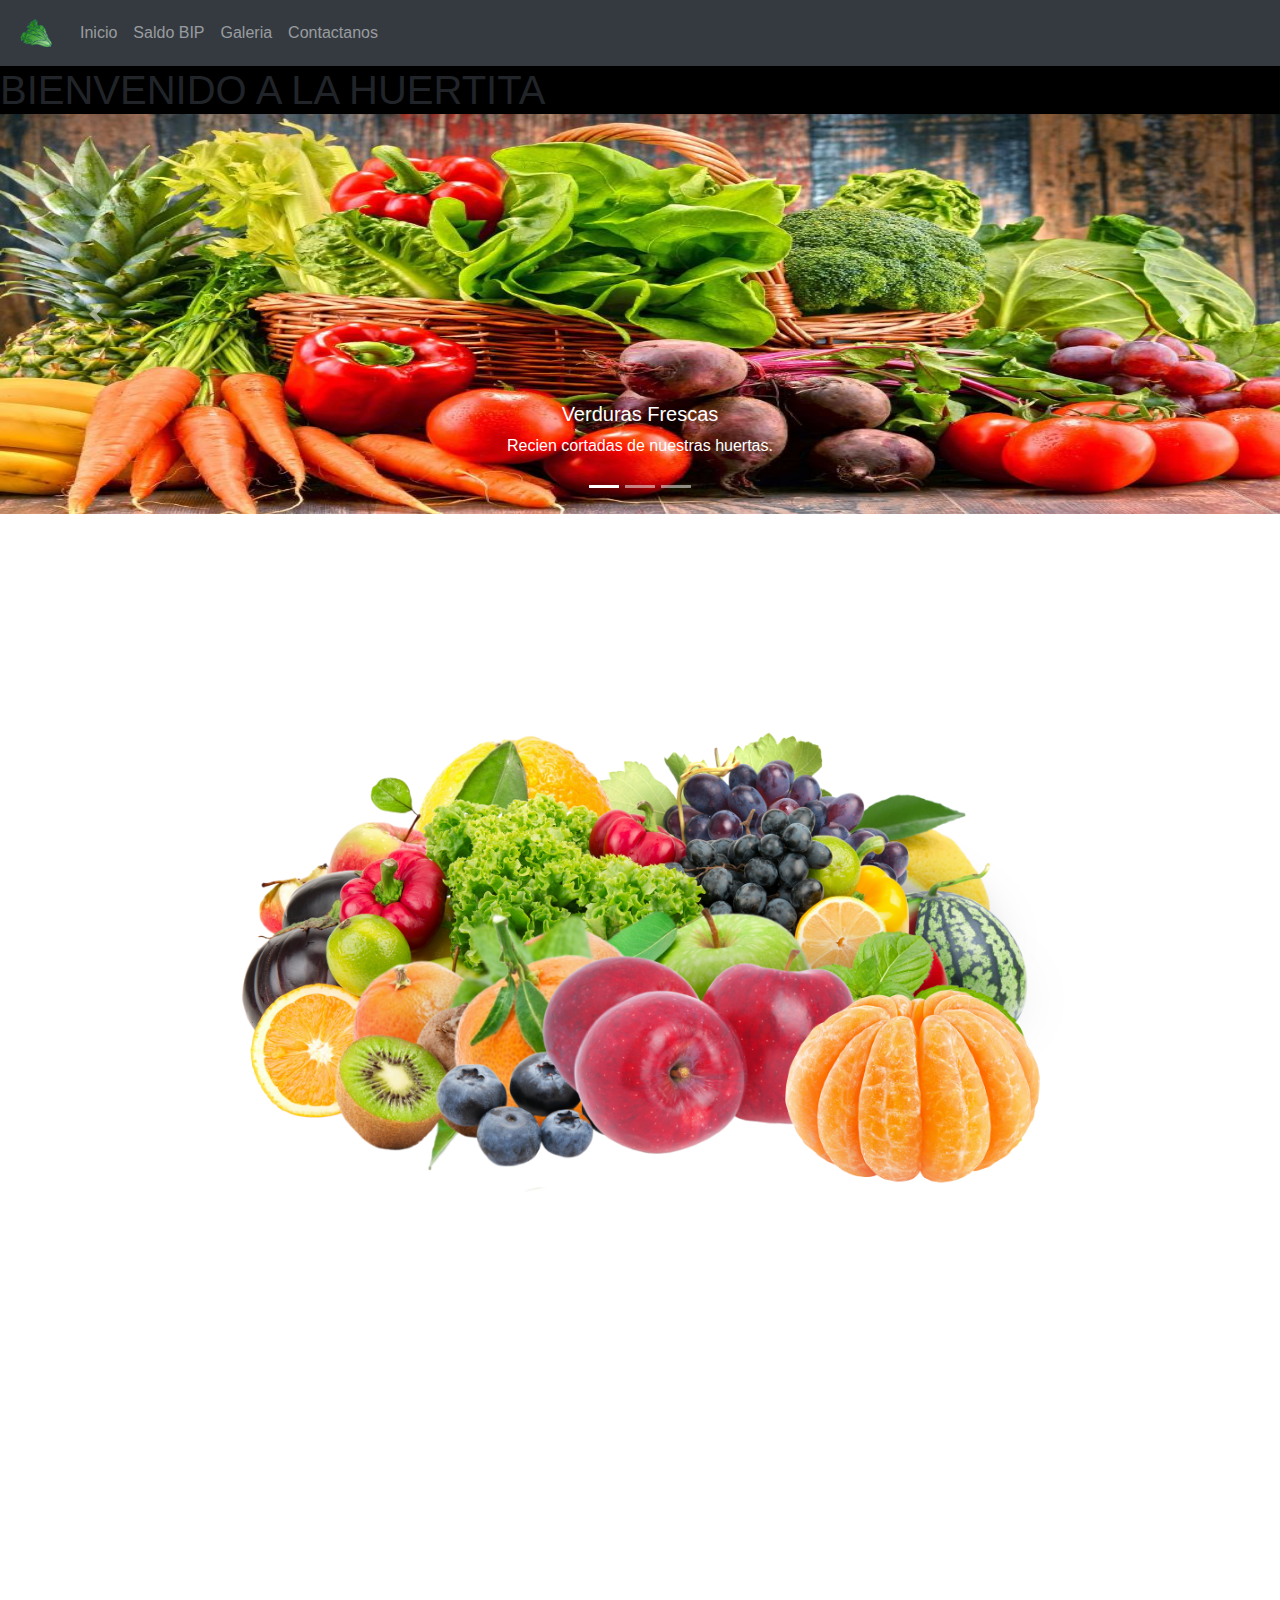
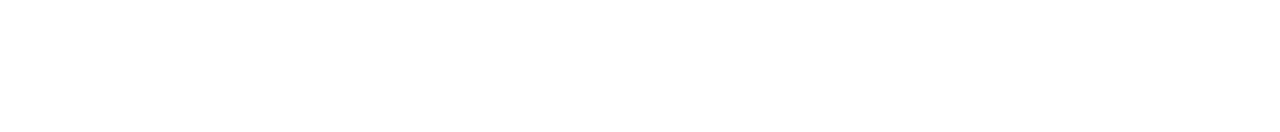
<file: index.html>
<!DOCTYPE html>
<html lang="en">
<head>
    <meta charset="UTF-8">
    <meta name="viewport" content="width=device-width, initial-scale=1, shrink-to-fit=no">
    <title>Mi Huertita</title>
    <link rel="stylesheet" type="text/css" href="CSS/main.css" />
    <!-- <link rel="stylesheet" href="cdnjs.cloudflare.com/ajax/libs/font-awesome/4.7.0/css/font-awesome.min.css"> -->
    <!-- <link rel="stylesheet" href="https://stackpath.bootstrapcdn.com/bootstrap/4.5.2/css/bootstrap.min.css" integrity="sha384-JcKb8q3iqJ61gNV9KGb8thSsNjpSL0n8PARn9HuZOnIxN0hoP+VmmDGMN5t9UJ0Z" crossorigin="anonymous"> -->
    <link rel="stylesheet" href="Bootraps/css/bootstrap.min.css">
    
  </head>
<body>
   <div >
    <nav class="navbar navbar-expand-md bg-dark navbar-dark">
      <!-- Brand -->
      <a class="navbar-brand" href="#">
          <img src="img/logo.png" alt="Logo" style="width:40px;">
      </a>
    
      <!-- Toggler/collapsibe Button -->
      <button class="navbar-toggler" type="button" data-toggle="collapse" data-target="#collapsibleNavbar">
        <span class="navbar-toggler-icon"></span>
      </button>
    
      <!-- Navbar links -->
      <div class="collapse navbar-collapse" id="collapsibleNavbar">
        <ul class="navbar-nav">
          <li class="nav-item">
            <a class="nav-link" href="index.html">Inicio</a>
          </li>
          <li class="nav-item">
            <a class="nav-link" href="SaldoBip.html">Saldo BIP</a>
          </li>
          <li class="nav-item">
              <a class="nav-link" href="galeria.html">Galeria</a></li>
            </li>
          <li class="nav-item">
            <a class="nav-link" href="contactanos.html">Contactanos</a>
          </li>
        </ul>
      </div>
    </nav>
   </div>
   <h1 style="background-color: black; margin: auto;">BIENVENIDO A LA HUERTITA</h1>

   <!-- codigo obtenido de pagina bootstrap -->
   <div id="carouselExampleCaptions" class="carousel slide" data-ride="carousel">
    <ol class="carousel-indicators">
      <li data-target="#carouselExampleCaptions" data-slide-to="0" class="active"></li>
      <li data-target="#carouselExampleCaptions" data-slide-to="1"></li>
      <li data-target="#carouselExampleCaptions" data-slide-to="2"></li>
    </ol>
    <div class="carousel-inner">
      <div class="carousel-item active">
        <img src="img/verduras_carru.jpg" style="width:1000px;height:400px;" class="d-block w-100" alt="imagen de verduras">
        <div class="carousel-caption d-none d-md-block">
          <h5>Verduras Frescas</h5>
          <p>Recien cortadas de nuestras huertas.</p>
        </div>
      </div>
      <div class="carousel-item">
        <img src="img/frutas_carru.png" style="width:723px;height:400px;" class="d-block w-100" alt="imagen de frutas">
        <div class="carousel-caption d-none d-md-block">
          <h5>Frutas de todas Temporadas</h5>
          <p>Exportadas de las Amazomas Brasileras.</p>
        </div>
      </div>
      <div class="carousel-item">
        <img src="img/semillas_carru.jpg" style="width:723px;height:400px;" class="d-block w-100" alt="imagen de semillas">
        <div class="carousel-caption d-none d-md-block">
          <h5>Gran variedad de Semillas</h5>
          <p>Semillas y legumbres de gran calidad.</p>
        </div>
      </div>
    </div>
    <a class="carousel-control-prev" href="#carouselExampleCaptions" role="button" data-slide="prev">
      <span class="carousel-control-prev-icon" aria-hidden="true"></span>
      <span class="sr-only">Previous</span>
    </a>
    <a class="carousel-control-next" href="#carouselExampleCaptions" role="button" data-slide="next">
      <span class="carousel-control-next-icon" aria-hidden="true"></span>
      <span class="sr-only">Next</span>
    </a>
  </div>

   <div class="portada" ><img src="img/verduras.png"></div>
<div id="porta">
  <iframe width="560" height="315" src="https://www.youtube.com/embed/5aMs_clwfaE" frameborder="0" allow="accelerometer; autoplay; encrypted-media; gyroscope; picture-in-picture" allowfullscreen></iframe>
</div>
   <script src="https://code.jquery.com/jquery-3.5.1.slim.min.js" integrity="sha384-DfXdz2htPH0lsSSs5nCTpuj/zy4C+OGpamoFVy38MVBnE+IbbVYUew+OrCXaRkfj" crossorigin="anonymous"></script>
   <script src="https://cdn.jsdelivr.net/npm/popper.js@1.16.1/dist/umd/popper.min.js" integrity="sha384-9/reFTGAW83EW2RDu2S0VKaIzap3H66lZH81PoYlFhbGU+6BZp6G7niu735Sk7lN" crossorigin="anonymous"></script>
   <script src="https://stackpath.bootstrapcdn.com/bootstrap/4.5.2/js/bootstrap.min.js" integrity="sha384-B4gt1jrGC7Jh4AgTPSdUtOBvfO8shuf57BaghqFfPlYxofvL8/KUEfYiJOMMV+rV" crossorigin="anonymous"></script>
</body>
</html>
</file>
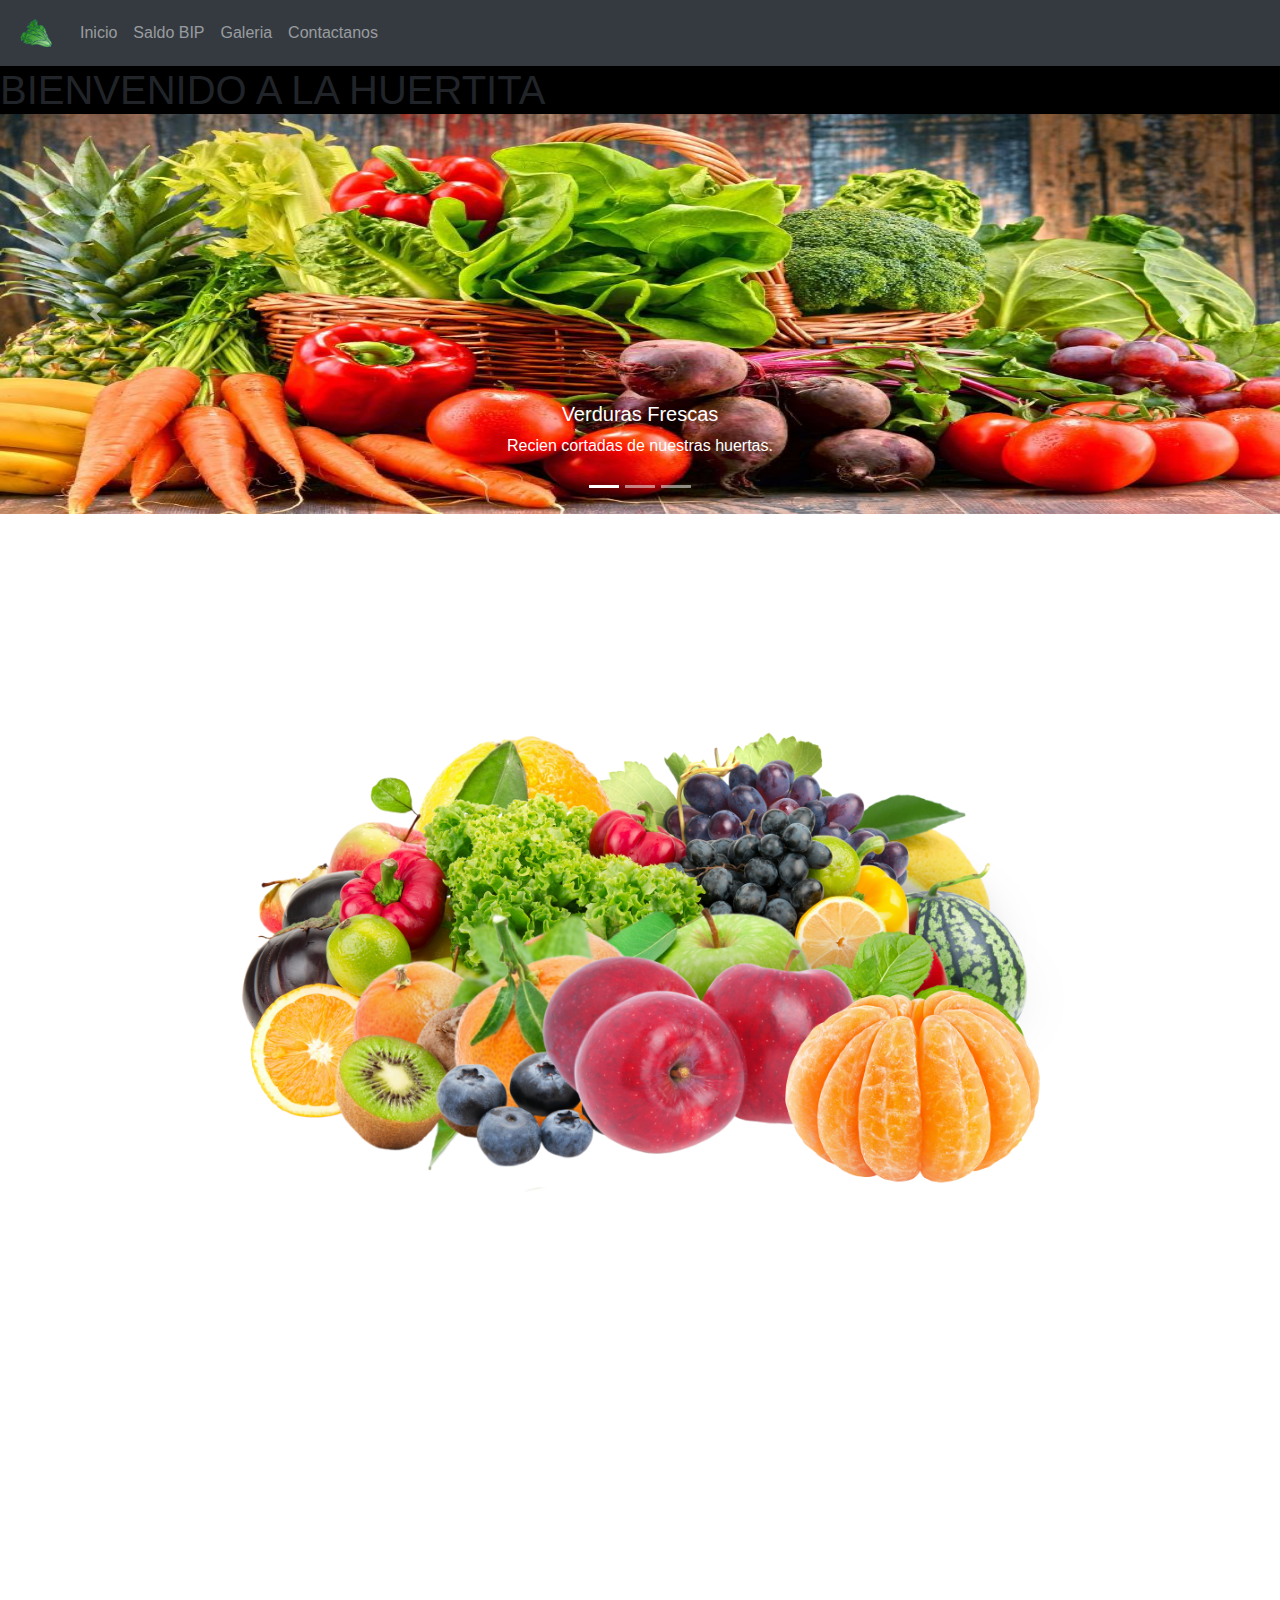
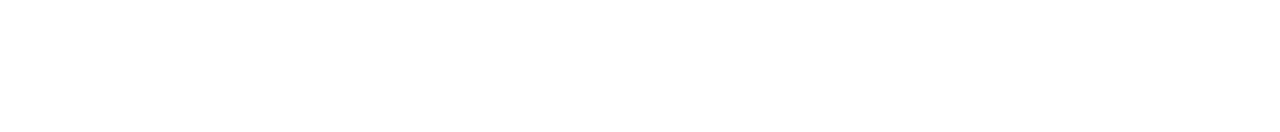
<file: doc/index.html>
<!DOCTYPE html>
<html lang="en">
<head>
    <meta charset="UTF-8">
    <meta name="viewport" content="width=device-width, initial-scale=1, shrink-to-fit=no">
    <title>Mi Huertita</title>
    <link rel="stylesheet" type="text/css" href="CSS/main.css" />
    <!-- <link rel="stylesheet" href="cdnjs.cloudflare.com/ajax/libs/font-awesome/4.7.0/css/font-awesome.min.css"> -->
    <!-- <link rel="stylesheet" href="https://stackpath.bootstrapcdn.com/bootstrap/4.5.2/css/bootstrap.min.css" integrity="sha384-JcKb8q3iqJ61gNV9KGb8thSsNjpSL0n8PARn9HuZOnIxN0hoP+VmmDGMN5t9UJ0Z" crossorigin="anonymous"> -->
    <link rel="stylesheet" href="Bootraps/css/bootstrap.min.css">
    
  </head>
<body>
   <div >
    <nav class="navbar navbar-expand-md bg-dark navbar-dark">
      <!-- Brand -->
      <a class="navbar-brand" href="#">
          <img src="img/logo.png" alt="Logo" style="width:40px;">
      </a>
    
      <!-- Toggler/collapsibe Button -->
      <button class="navbar-toggler" type="button" data-toggle="collapse" data-target="#collapsibleNavbar">
        <span class="navbar-toggler-icon"></span>
      </button>
    
      <!-- Navbar links -->
      <div class="collapse navbar-collapse" id="collapsibleNavbar">
        <ul class="navbar-nav">
          <li class="nav-item">
            <a class="nav-link" href="/doc/index.html">Inicio</a>
          </li>
          <li class="nav-item">
            <a class="nav-link" href="pages/SaldoBip.html">Saldo BIP</a>
          </li>
          <li class="nav-item">
              <a class="nav-link" href="pages/galeria.html">Galeria</a></li>
            </li>
          <li class="nav-item">
            <a class="nav-link" href="pages/contactanos.html">Contactanos</a>
          </li>
        </ul>
      </div>
    </nav>
   </div>
   <h1 style="background-color: black; margin: auto;">BIENVENIDO A LA HUERTITA</h1>

   <!-- codigo obtenido de pagina bootstrap -->
   <div id="carouselExampleCaptions" class="carousel slide" data-ride="carousel">
    <ol class="carousel-indicators">
      <li data-target="#carouselExampleCaptions" data-slide-to="0" class="active"></li>
      <li data-target="#carouselExampleCaptions" data-slide-to="1"></li>
      <li data-target="#carouselExampleCaptions" data-slide-to="2"></li>
    </ol>
    <div class="carousel-inner">
      <div class="carousel-item active">
        <img src="img/verduras_carru.jpg" style="width:1000px;height:400px;" class="d-block w-100" alt="imagen de verduras">
        <div class="carousel-caption d-none d-md-block">
          <h5>Verduras Frescas</h5>
          <p>Recien cortadas de nuestras huertas.</p>
        </div>
      </div>
      <div class="carousel-item">
        <img src="img/frutas_carru.png" style="width:723px;height:400px;" class="d-block w-100" alt="imagen de frutas">
        <div class="carousel-caption d-none d-md-block">
          <h5>Frutas de todas Temporadas</h5>
          <p>Exportadas de las Amazomas Brasileras.</p>
        </div>
      </div>
      <div class="carousel-item">
        <img src="img/semillas_carru.jpg" style="width:723px;height:400px;" class="d-block w-100" alt="imagen de semillas">
        <div class="carousel-caption d-none d-md-block">
          <h5>Gran variedad de Semillas</h5>
          <p>Semillas y legumbres de gran calidad.</p>
        </div>
      </div>
    </div>
    <a class="carousel-control-prev" href="#carouselExampleCaptions" role="button" data-slide="prev">
      <span class="carousel-control-prev-icon" aria-hidden="true"></span>
      <span class="sr-only">Previous</span>
    </a>
    <a class="carousel-control-next" href="#carouselExampleCaptions" role="button" data-slide="next">
      <span class="carousel-control-next-icon" aria-hidden="true"></span>
      <span class="sr-only">Next</span>
    </a>
  </div>

   <div class="portada" ><img src="img/verduras.png"></div>
<div id="porta">
  <iframe width="560" height="315" src="https://www.youtube.com/embed/5aMs_clwfaE" frameborder="0" allow="accelerometer; autoplay; encrypted-media; gyroscope; picture-in-picture" allowfullscreen></iframe>
</div>
   <script src="https://code.jquery.com/jquery-3.5.1.slim.min.js" integrity="sha384-DfXdz2htPH0lsSSs5nCTpuj/zy4C+OGpamoFVy38MVBnE+IbbVYUew+OrCXaRkfj" crossorigin="anonymous"></script>
   <script src="https://cdn.jsdelivr.net/npm/popper.js@1.16.1/dist/umd/popper.min.js" integrity="sha384-9/reFTGAW83EW2RDu2S0VKaIzap3H66lZH81PoYlFhbGU+6BZp6G7niu735Sk7lN" crossorigin="anonymous"></script>
   <script src="https://stackpath.bootstrapcdn.com/bootstrap/4.5.2/js/bootstrap.min.js" integrity="sha384-B4gt1jrGC7Jh4AgTPSdUtOBvfO8shuf57BaghqFfPlYxofvL8/KUEfYiJOMMV+rV" crossorigin="anonymous"></script>
</body>
</html>
</file>
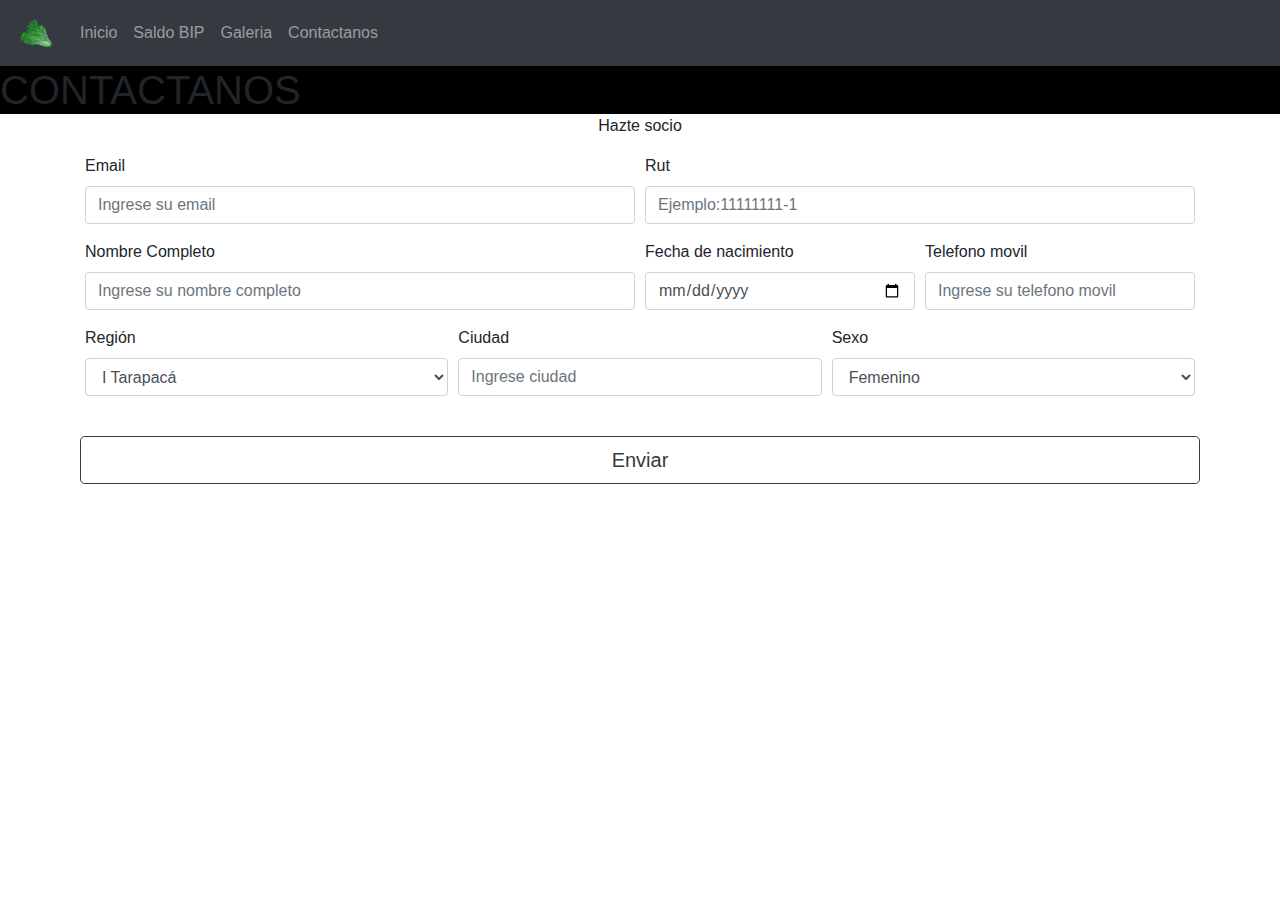
<file: contactanos.html>
<!DOCTYPE html>
<html lang="en">
<head>
    <meta charset="UTF-8">
    <meta name="viewport" content="width=device-width, initial-scale=1.0">
    <title>Mi Huertita Contactanos</title>
    <link rel="stylesheet" type="text/css" href="CSS/main.css" />
    <link rel="stylesheet" href="Bootraps/css/bootstrap.min.css">
</head>
<body>
   <div>
    <nav class="navbar navbar-expand-md bg-dark navbar-dark">
        <!-- Brand -->
        <a class="navbar-brand" href="#">
            <img src="img/logo.png" alt="Logo" style="width:40px;">
        </a>
      
        <!-- Toggler/collapsibe Button -->
        <button class="navbar-toggler" type="button" data-toggle="collapse" data-target="#collapsibleNavbar">
          <span class="navbar-toggler-icon"></span>
        </button>
      
        <!-- Navbar links -->
        <div class="collapse navbar-collapse" id="collapsibleNavbar">
          <ul class="navbar-nav">
            <li class="nav-item">
              <a class="nav-link" href="index.html">Inicio</a>
            </li>
            <li class="nav-item">
              <a class="nav-link" href="SaldoBip.html">Saldo BIP</a>
            </li>
            <li class="nav-item">
                <a class="nav-link" href="galeria.html">Galeria</a></li>
              </li>
            <li class="nav-item">
              <a class="nav-link" href="contactanos.html">Contactanos</a>
            </li>
          </ul>
        </div>
      </nav>
   </div>
   <h1 style="background-color: black; margin: auto;">CONTACTANOS</h1>
    
        
      <div   class="container">

        <p class="text-center">Hazte socio</p>
        <form id="id_formulario" action="#" method="POST">
            <div class="form-row">
              <div class="form-group col-md-6">
                <label for="id_txtEmail">Email</label>
                <input class="form-control" type="email" name="txtEmail" value=""  placeholder="Ingrese su email"
                    id="id_txtEmail" />
            </div>
            <div class="form-group col-md-6">
                <label for="id_txtRut"> Rut</label>
                <input class="form-control" type="text" maxlength="10" name="txtRut" value="" required=""
                    placeholder="Ejemplo:11111111-1" id="id_txtRut" onblur="onRutBlur(txtRut)"
                    oninput="checkRut(this)" />
            </div>
            <div class="form-group col-md-6">
                <label for="id_txtNombre">Nombre Completo </label>
                <input class="form-control" type="text" name="txtNombre" value="" required=""
                    placeholder="Ingrese su nombre completo" id="id_txtNombre" onkeydown="return alphaOnly(event)" />
            </div>
            <div class="form-group col-md-3">
                <label for="id_txtFecha">Fecha de nacimiento</label>
                <input class="form-control" type="date" name="txtFecha"  id="id_txtFecha"  />
            </div>
            <div class="form-group col-md-3">
                <label for="id_txtMovil">Telefono movil</label>
                <input class="form-control" type="tel" name="txtMovil" value="" 
                    placeholder="Ingrese su telefono movil" id="id_txtMovil" onkeydown="return isNumberKey(event)" />
            </div>
            <div class="form-group col-md-4">
                <label for="id_cmbRegion">Región</label>
                <select class="form-control" name="cmbRegion" id="id_cmbRegion">
                    <option value="region">I Tarapacá</option>
                    <option value="region">II Antofagasta</option>
                    <option value="region">III Atacama</option>
                    <option value="region">IV Coquimbo</option>
                    <option value="region">V Valparaíso</option>
                    <option value="region">Región metropolitana</option>
                    <option value="region">VI O'Higgins</option>
                    <option value="region">VII Maule</option>
                    <option value="region">VIII Biobío</option>
                    <option value="region">IX La Araucanía</option>
                    <option value="region">X Los Lagos</option>
                    <option value="region">XI Aysén</option>
                    <option value="region">XII Magallanes y Antártica</option>
                </select>
            </div>
            <div class="form-group col-md-4">
                <label for="id_txtCiudad">Ciudad</label>
                <input class="form-control" type="text" name="txtCiudad" value="" required="" placeholder="Ingrese ciudad"
                    id="id_txtCiudad" />
            </div>
            <div class="form-group col-md-4">
                <label for="id_cmbSexo">Sexo</label>
                <select class="form-control" name="cmbSexo" id="id_cmbSexo">
                    <option value="sexo">Femenino</option>
                    <option value="sexo">Masculino</option>
                    <option value="sexo">Otro</option>
                    
                </select><br>
                
            </div>
            
             
            <input type="submit" id="boton" class="btn btn-outline-dark btn-lg btn-block" value="Enviar" name="btnEnviar" />
          
           
        </form>
      </div>

    </div>
    <script src="js/script.js"></script>
    <script src="js/validarRut.js"></script>

    <script src="https://code.jquery.com/jquery-3.5.1.slim.min.js" integrity="sha384-DfXdz2htPH0lsSSs5nCTpuj/zy4C+OGpamoFVy38MVBnE+IbbVYUew+OrCXaRkfj" crossorigin="anonymous"></script>
    <script src="https://cdn.jsdelivr.net/npm/popper.js@1.16.1/dist/umd/popper.min.js" integrity="sha384-9/reFTGAW83EW2RDu2S0VKaIzap3H66lZH81PoYlFhbGU+6BZp6G7niu735Sk7lN" crossorigin="anonymous"></script>
    <script src="https://stackpath.bootstrapcdn.com/bootstrap/4.5.2/js/bootstrap.min.js" integrity="sha384-B4gt1jrGC7Jh4AgTPSdUtOBvfO8shuf57BaghqFfPlYxofvL8/KUEfYiJOMMV+rV" crossorigin="anonymous"></script>
 </body>
</html>
</file>
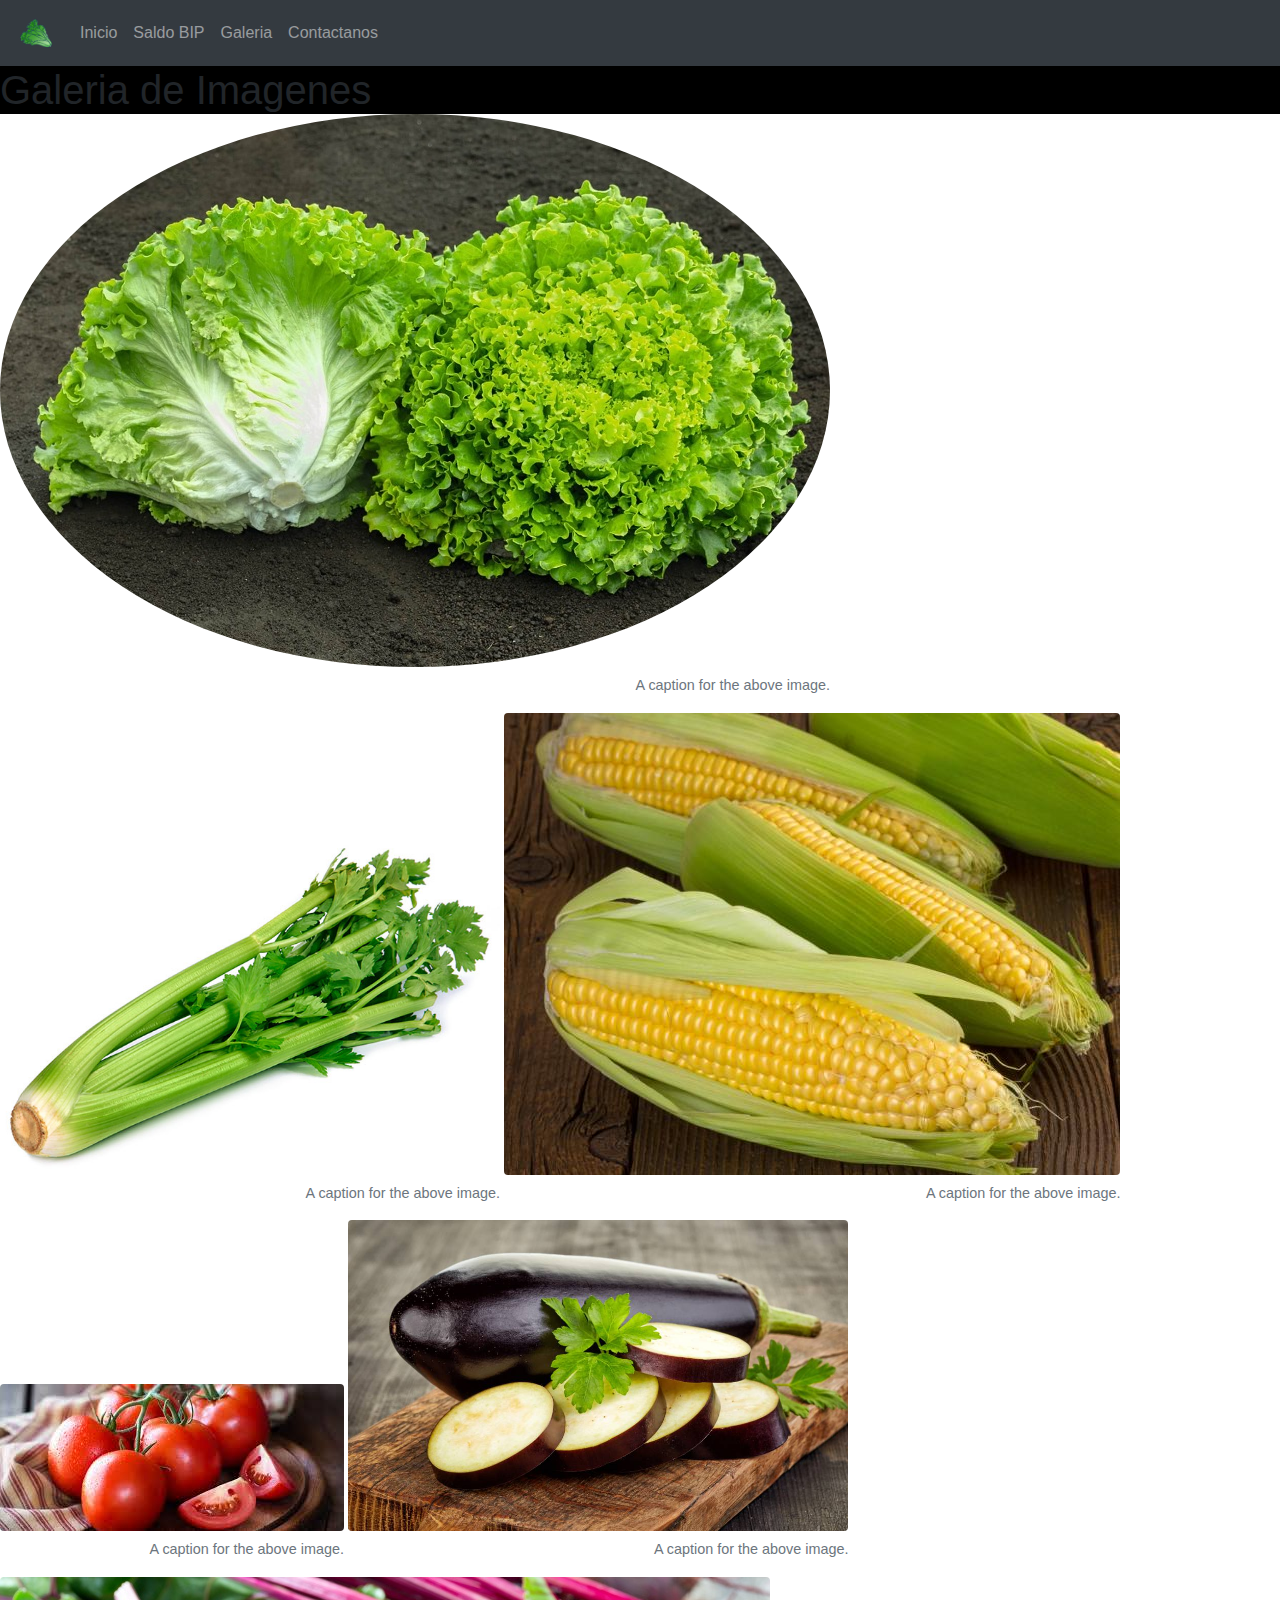
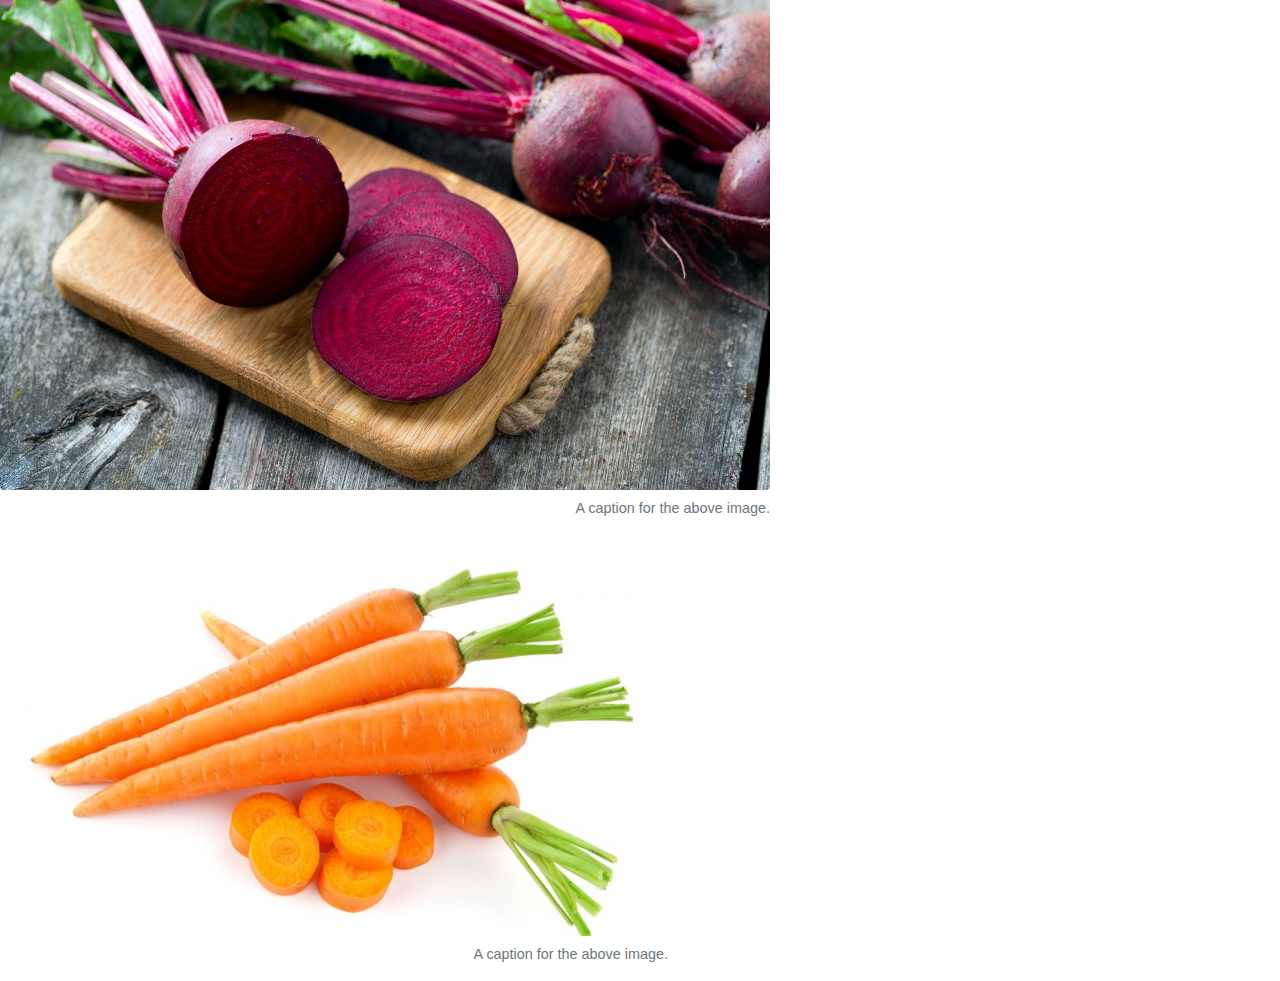
<file: galeria.html>
<!DOCTYPE html>
<html lang="en">
<head>
    <meta charset="UTF-8">
    <meta name="viewport" content="width=device-width, initial-scale=1, shrink-to-fit=no">
    <title>Galeria</title>
    <link rel="stylesheet" type="text/css" href="CSS/main.css" />
    <!-- <link rel="stylesheet" href="cdnjs.cloudflare.com/ajax/libs/font-awesome/4.7.0/css/font-awesome.min.css"> -->
    <!-- <link rel="stylesheet" href="https://stackpath.bootstrapcdn.com/bootstrap/4.5.2/css/bootstrap.min.css" integrity="sha384-JcKb8q3iqJ61gNV9KGb8thSsNjpSL0n8PARn9HuZOnIxN0hoP+VmmDGMN5t9UJ0Z" crossorigin="anonymous"> -->
    <link rel="stylesheet" href="Bootraps/css/bootstrap.min.css">
</head>
<body>
    <div >
          <nav class="navbar navbar-expand-md bg-dark navbar-dark">
            <!-- Brand -->
            <a class="navbar-brand" href="#">
                <img src="img/logo.png" alt="Logo" style="width:40px;">
            </a>
          
            <!-- Toggler/collapsibe Button -->
            <button class="navbar-toggler" type="button" data-toggle="collapse" data-target="#collapsibleNavbar">
              <span class="navbar-toggler-icon"></span>
            </button>
          
            <!-- Navbar links -->
            <div class="collapse navbar-collapse" id="collapsibleNavbar">
              <ul class="navbar-nav">
                <li class="nav-item">
                  <a class="nav-link" href="index.html">Inicio</a>
                </li>
                <li class="nav-item">
                  <a class="nav-link" href="SaldoBip.html">Saldo BIP</a>
                </li>
                <li class="nav-item">
                    <a class="nav-link" href="galeria.html">Galeria</a></li>
                  </li>
                <li class="nav-item">
                  <a class="nav-link" href="contactanos.html">Contactanos</a>
                </li>
              </ul>
            </div>
          </nav>
  </div>
  <h1 style="background-color: black; margin: auto;">Galeria de Imagenes</h1>
    <figure class="figure">
        <img src="/img/Lechuga.jpg" class="figure-img rounded-circle img-fluid rounded " alt="...">
        <figcaption class="figure-caption text-right">A caption for the above image.</figcaption>
      </figure>
      <figure class="figure">
        <img src="/img/Apio.jpg" class="figure-img img-fluid rounded" width="500px" alt="...">
        <figcaption class="figure-caption text-right">A caption for the above image.</figcaption>
      </figure>
      <figure class="figure">
        <img src="/img/choclo.jpg" class="figure-img img-fluid rounded" alt="...">
        <figcaption class="figure-caption text-right">A caption for the above image.</figcaption>
      </figure>
      <figure class="figure">
        <img src="/img/tomates.jfif" class="figure-img img-fluid rounded" alt="...">
        <figcaption class="figure-caption text-right">A caption for the above image.</figcaption>
      </figure>
      <figure class="figure">
        <img src="/img/verenjena.jpg" class="figure-img img-fluid rounded" width="500px" alt="...">
        <figcaption class="figure-caption text-right">A caption for the above image.</figcaption>
      </figure>
      <figure class="figure">
        <img src="/img/vetarraga.jpg" class="figure-img img-fluid rounded" alt="...">
        <figcaption class="figure-caption text-right">A caption for the above image.</figcaption>
      </figure>
      <figure class="figure">
        <img src="/img/zanahoria.jpg" class="figure-img img-fluid rounded" alt="...">
        <figcaption class="figure-caption text-right">A caption for the above image.</figcaption>
      </figure>


 <script src="https://ajax.googleapis.com/ajax/libs/jquery/3.5.1/jquery.min.js"></script>
  <script src="https://cdnjs.cloudflare.com/ajax/libs/popper.js/1.16.0/umd/popper.min.js"></script>
  <script src="https://maxcdn.bootstrapcdn.com/bootstrap/4.5.2/js/bootstrap.min.js"></script>
</body>
</html>
</file>
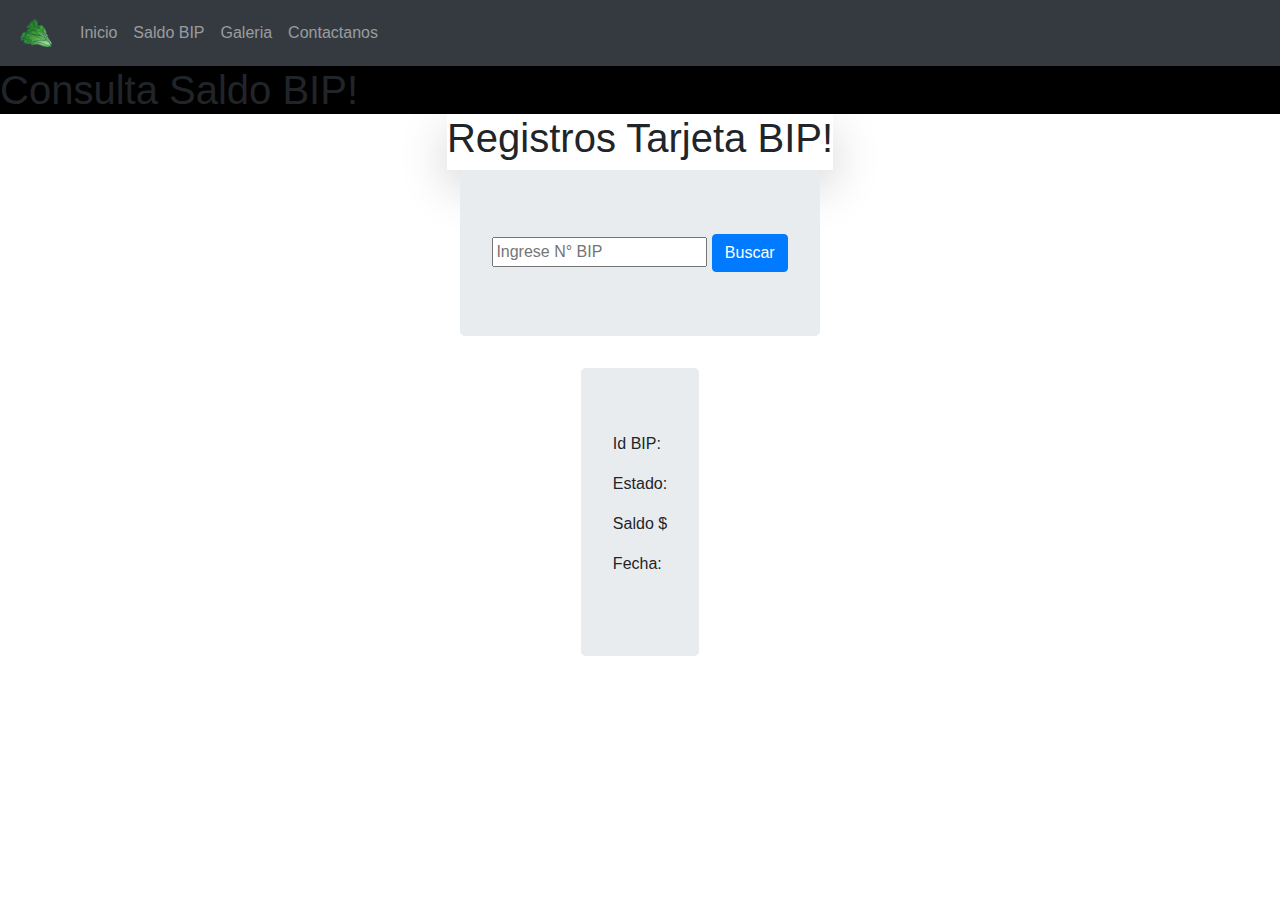
<file: SaldoBip.html>
<!DOCTYPE html>
<html lang="en">
<head>
    <meta charset="UTF-8">
    <meta name="viewport" content="width=device-width, initial-scale=1, shrink-to-fit=no">
    <title>Mi Huertita</title>
    <link rel="stylesheet" type="text/css" href="CSS/main.css" />
    <!-- <link rel="stylesheet" href="cdnjs.cloudflare.com/ajax/libs/font-awesome/4.7.0/css/font-awesome.min.css"> -->
    <!-- <link rel="stylesheet" href="https://stackpath.bootstrapcdn.com/bootstrap/4.5.2/css/bootstrap.min.css" integrity="sha384-JcKb8q3iqJ61gNV9KGb8thSsNjpSL0n8PARn9HuZOnIxN0hoP+VmmDGMN5t9UJ0Z" crossorigin="anonymous"> -->
    <link rel="stylesheet" href="Bootraps/css/bootstrap.min.css">
    
  </head>
<body>
   <div >
    <nav class="navbar navbar-expand-md bg-dark navbar-dark">
      <!-- Brand -->
      <a class="navbar-brand" href="#">
          <img src="img/logo.png" alt="Logo" style="width:40px;">
      </a>
    
      <!-- Toggler/collapsibe Button -->
      <button class="navbar-toggler" type="button" data-toggle="collapse" data-target="#collapsibleNavbar">
        <span class="navbar-toggler-icon"></span>
      </button>
    
      <!-- Navbar links -->
      <div class="collapse navbar-collapse" id="collapsibleNavbar">
        <ul class="navbar-nav">
          <li class="nav-item">
            <a class="nav-link" href="index.html">Inicio</a>
          </li>
          <li class="nav-item">
            <a class="nav-link" href="SaldoBip.html">Saldo BIP</a>
          </li>
          <li class="nav-item">
              <a class="nav-link" href="galeria.html">Galeria</a></li>
            </li>
          <li class="nav-item">
            <a class="nav-link" href="contactanos.html">Contactanos</a>
          </li>
        </ul>
      </div>
    </nav>
   </div>
   <h1 style="background-color: black; margin: auto;">Consulta Saldo BIP! </h1>

   <!-- codigo obtenido de pagina bootstrap -->
   <div id="bip1" class="container">
         
    <div  class="shadow-lg ">
        <h1>Registros Tarjeta BIP!</h1>
    </div>
    <div   class="section jumbotron">

        <input type="text" name="txtNumBip" id="txtNumBip" placeholder="Ingrese N° BIP">
        <button type="button" class="btn btn-primary" id="btnBuscar"> Buscar </button>
    </div>

    <div class="desplegar jumbotron">
        <div class="despliegue_min">Id BIP:
            <p id="id_bip"></p>
        </div>
        <div class="despliegue_min">Estado:
            <p id="estado"></p>
        </div>
        <div class="despliegue_max">Saldo $
            <p id="saldo"></p>
        </div>
        <div class="despliegue_min">Fecha:
            <p id="fecha"></p>
        </div>
    </div>
    <script src="js/script_BIP.js">as</script>
   <script src="https://code.jquery.com/jquery-3.5.1.slim.min.js" integrity="sha384-DfXdz2htPH0lsSSs5nCTpuj/zy4C+OGpamoFVy38MVBnE+IbbVYUew+OrCXaRkfj" crossorigin="anonymous"></script>
   <script src="https://cdn.jsdelivr.net/npm/popper.js@1.16.1/dist/umd/popper.min.js" integrity="sha384-9/reFTGAW83EW2RDu2S0VKaIzap3H66lZH81PoYlFhbGU+6BZp6G7niu735Sk7lN" crossorigin="anonymous"></script>
   <script src="https://stackpath.bootstrapcdn.com/bootstrap/4.5.2/js/bootstrap.min.js" integrity="sha384-B4gt1jrGC7Jh4AgTPSdUtOBvfO8shuf57BaghqFfPlYxofvL8/KUEfYiJOMMV+rV" crossorigin="anonymous"></script>
</body>
</html>
</file>
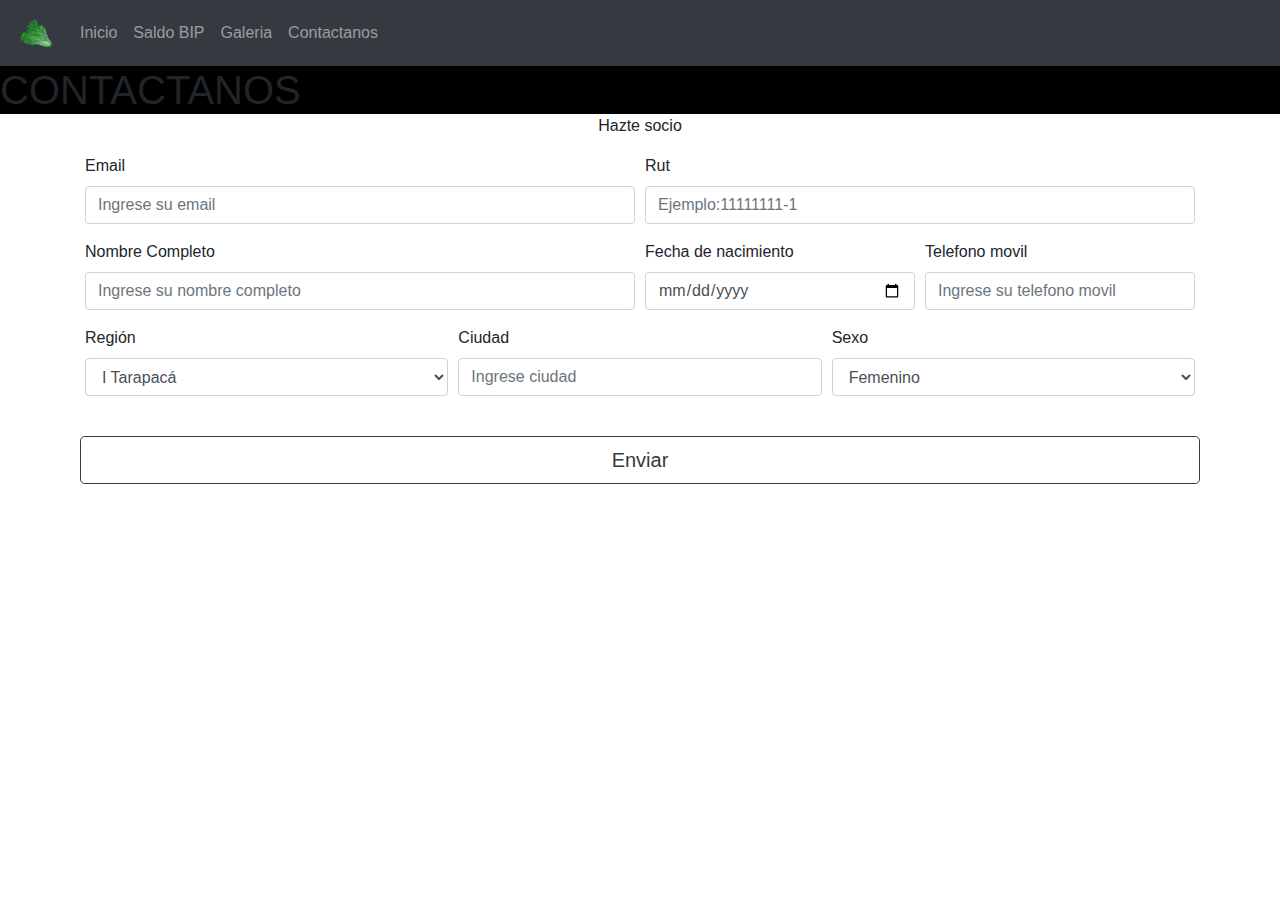
<file: doc/pages/contactanos.html>
<!DOCTYPE html>
<html lang="en">
<head>
    <meta charset="UTF-8">
    <meta name="viewport" content="width=device-width, initial-scale=1.0">
    <title>Mi Huertita Contactanos</title>
    <link rel="stylesheet" type="text/css" href="/doc/CSS/main.css" />
    <link rel="stylesheet" href="/doc/Bootraps/css/bootstrap.min.css">
</head>
<body>
   <div>
    <nav class="navbar navbar-expand-md bg-dark navbar-dark">
        <!-- Brand -->
        <a class="navbar-brand" href="#">
            <img src="/doc/img/logo.png" alt="Logo" style="width:40px;">
        </a>
      
        <!-- Toggler/collapsibe Button -->
        <button class="navbar-toggler" type="button" data-toggle="collapse" data-target="#collapsibleNavbar">
          <span class="navbar-toggler-icon"></span>
        </button>
      
        <!-- Navbar links -->
        <div class="collapse navbar-collapse" id="collapsibleNavbar">
          <ul class="navbar-nav">
            <li class="nav-item">
              <a class="nav-link" href="/doc/index.html">Inicio</a>
            </li>
            <li class="nav-item">
              <a class="nav-link" href="/doc/pages/SaldoBip.html">Saldo BIP</a>
            </li>
            <li class="nav-item">
                <a class="nav-link" href="/doc/pages/galeria.html">Galeria</a></li>
              </li>
            <li class="nav-item">
              <a class="nav-link" href="/doc/pages/contactanos.html">Contactanos</a>
            </li>
          </ul>
        </div>
      </nav>
   </div>
   <h1 style="background-color: black; margin: auto;">CONTACTANOS</h1>
    
        
      <div   class="container">

        <p class="text-center">Hazte socio</p>
        <form id="id_formulario" action="#" method="POST">
            <div class="form-row">
              <div class="form-group col-md-6">
                <label for="id_txtEmail">Email</label>
                <input class="form-control" type="email" name="txtEmail" value=""  placeholder="Ingrese su email"
                    id="id_txtEmail" />
            </div>
            <div class="form-group col-md-6">
                <label for="id_txtRut"> Rut</label>
                <input class="form-control" type="text" maxlength="10" name="txtRut" value="" required=""
                    placeholder="Ejemplo:11111111-1" id="id_txtRut" onblur="onRutBlur(txtRut)"
                    oninput="checkRut(this)" />
            </div>
            <div class="form-group col-md-6">
                <label for="id_txtNombre">Nombre Completo </label>
                <input class="form-control" type="text" name="txtNombre" value="" required=""
                    placeholder="Ingrese su nombre completo" id="id_txtNombre" onkeydown="return alphaOnly(event)" />
            </div>
            <div class="form-group col-md-3">
                <label for="id_txtFecha">Fecha de nacimiento</label>
                <input class="form-control" type="date" name="txtFecha"  id="id_txtFecha"  />
            </div>
            <div class="form-group col-md-3">
                <label for="id_txtMovil">Telefono movil</label>
                <input class="form-control" type="tel" name="txtMovil" value="" 
                    placeholder="Ingrese su telefono movil" id="id_txtMovil" onkeydown="return isNumberKey(event)" />
            </div>
            <div class="form-group col-md-4">
                <label for="id_cmbRegion">Región</label>
                <select class="form-control" name="cmbRegion" id="id_cmbRegion">
                    <option value="region">I Tarapacá</option>
                    <option value="region">II Antofagasta</option>
                    <option value="region">III Atacama</option>
                    <option value="region">IV Coquimbo</option>
                    <option value="region">V Valparaíso</option>
                    <option value="region">Región metropolitana</option>
                    <option value="region">VI O'Higgins</option>
                    <option value="region">VII Maule</option>
                    <option value="region">VIII Biobío</option>
                    <option value="region">IX La Araucanía</option>
                    <option value="region">X Los Lagos</option>
                    <option value="region">XI Aysén</option>
                    <option value="region">XII Magallanes y Antártica</option>
                </select>
            </div>
            <div class="form-group col-md-4">
                <label for="id_txtCiudad">Ciudad</label>
                <input class="form-control" type="text" name="txtCiudad" value="" required="" placeholder="Ingrese ciudad"
                    id="id_txtCiudad" />
            </div>
            <div class="form-group col-md-4">
                <label for="id_cmbSexo">Sexo</label>
                <select class="form-control" name="cmbSexo" id="id_cmbSexo">
                    <option value="sexo">Femenino</option>
                    <option value="sexo">Masculino</option>
                    <option value="sexo">Otro</option>
                    
                </select><br>
                
            </div>
            
             
            <input type="submit" id="boton" class="btn btn-outline-dark btn-lg btn-block" value="Enviar" name="btnEnviar" />
          
           
        </form>
      </div>

    </div>
    <script src="/doc/js/script.js"></script>
    <script src="/doc/js/validarRut.js"></script>

    <script src="https://code.jquery.com/jquery-3.5.1.slim.min.js" integrity="sha384-DfXdz2htPH0lsSSs5nCTpuj/zy4C+OGpamoFVy38MVBnE+IbbVYUew+OrCXaRkfj" crossorigin="anonymous"></script>
    <script src="https://cdn.jsdelivr.net/npm/popper.js@1.16.1/dist/umd/popper.min.js" integrity="sha384-9/reFTGAW83EW2RDu2S0VKaIzap3H66lZH81PoYlFhbGU+6BZp6G7niu735Sk7lN" crossorigin="anonymous"></script>
    <script src="https://stackpath.bootstrapcdn.com/bootstrap/4.5.2/js/bootstrap.min.js" integrity="sha384-B4gt1jrGC7Jh4AgTPSdUtOBvfO8shuf57BaghqFfPlYxofvL8/KUEfYiJOMMV+rV" crossorigin="anonymous"></script>
 </body>
</html>
</file>
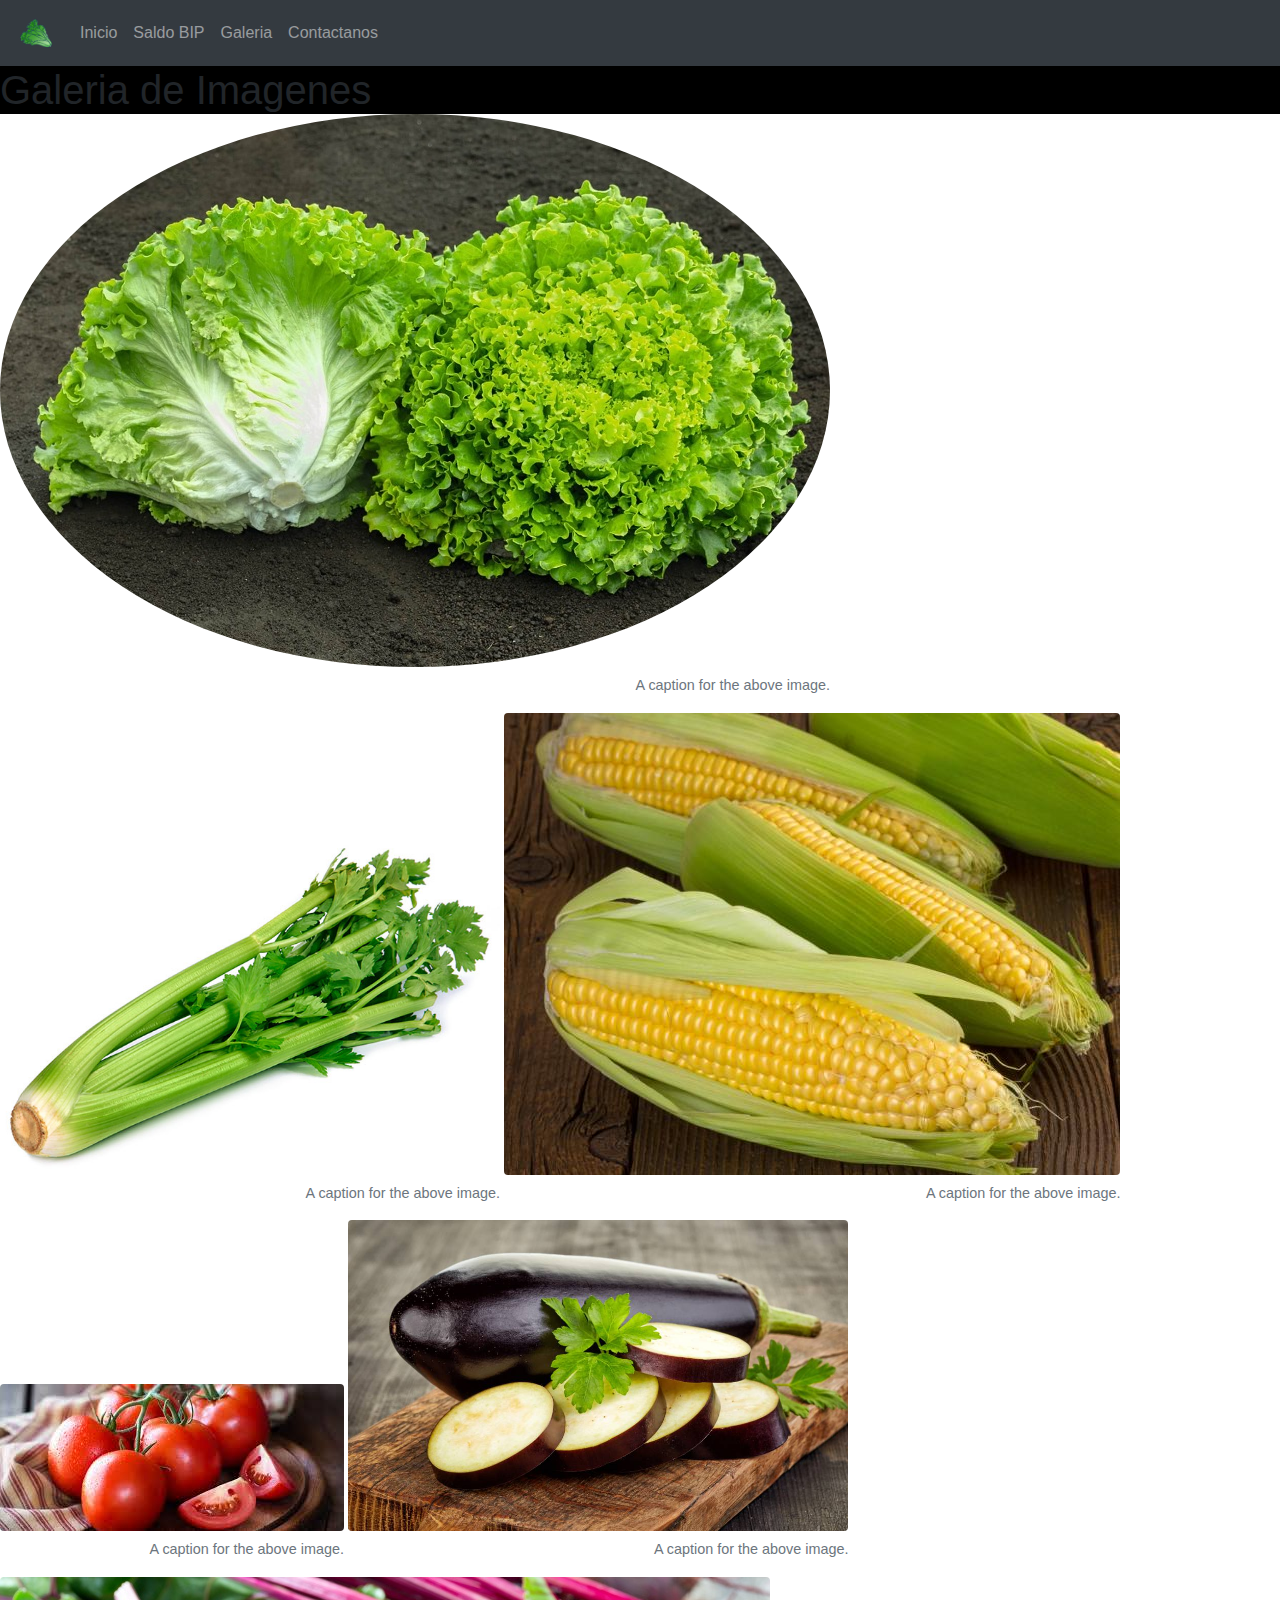
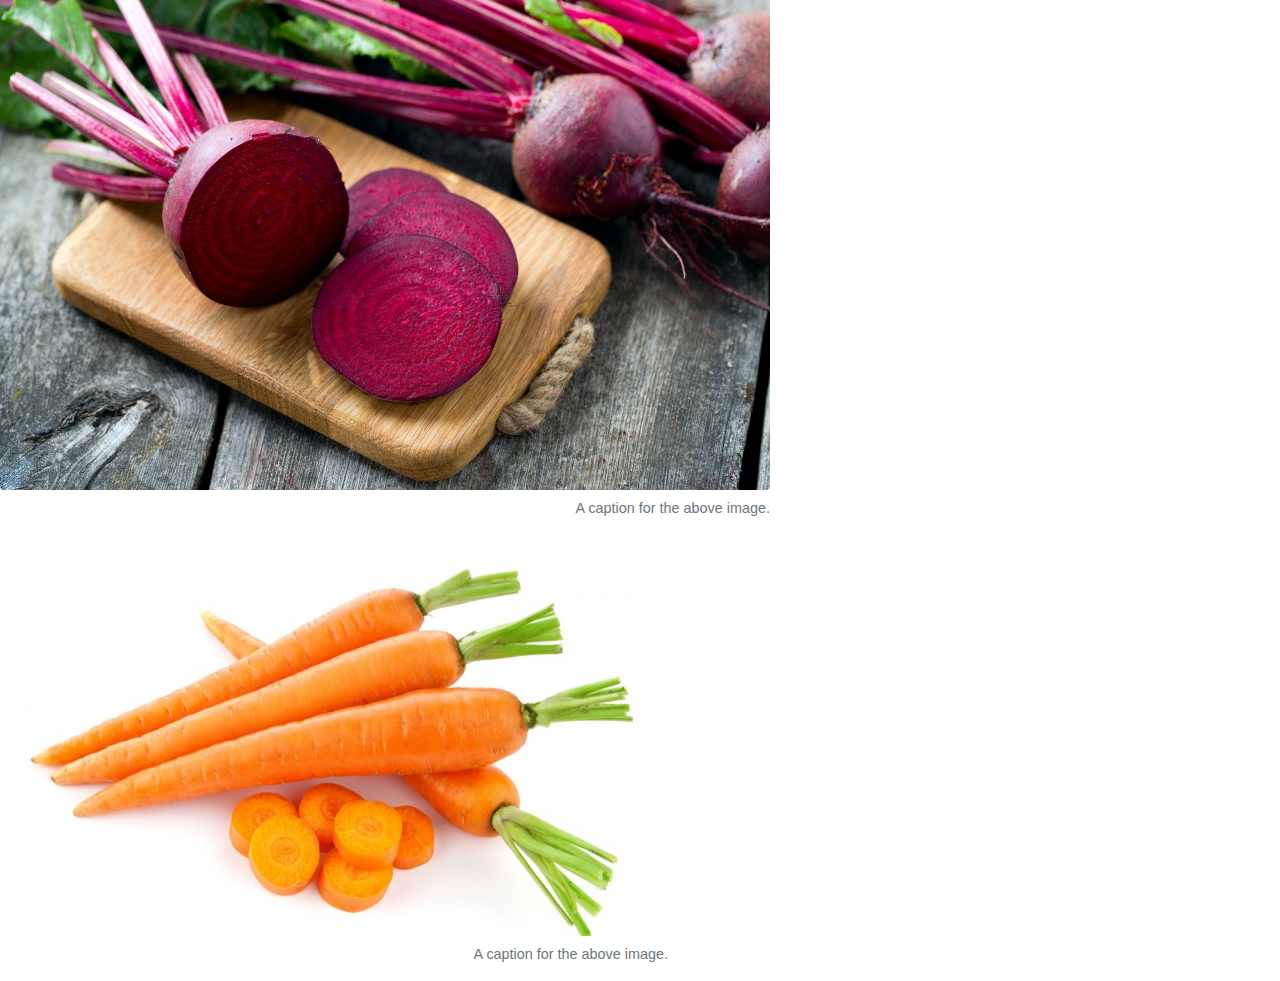
<file: doc/pages/galeria.html>
<!DOCTYPE html>
<html lang="en">
<head>
    <meta charset="UTF-8">
    <meta name="viewport" content="width=device-width, initial-scale=1, shrink-to-fit=no">
    <title>Galeria</title>
    <link rel="stylesheet" type="text/css" href="/doc/CSS/main.css" />
    <!-- <link rel="stylesheet" href="cdnjs.cloudflare.com/ajax/libs/font-awesome/4.7.0/css/font-awesome.min.css"> -->
    <!-- <link rel="stylesheet" href="https://stackpath.bootstrapcdn.com/bootstrap/4.5.2/css/bootstrap.min.css" integrity="sha384-JcKb8q3iqJ61gNV9KGb8thSsNjpSL0n8PARn9HuZOnIxN0hoP+VmmDGMN5t9UJ0Z" crossorigin="anonymous"> -->
    <link rel="stylesheet" href="/doc/Bootraps/css/bootstrap.min.css">
</head>
<body>
    <div >
          <nav class="navbar navbar-expand-md bg-dark navbar-dark">
            <!-- Brand -->
            <a class="navbar-brand" href="#">
                <img src="/doc/img/logo.png" alt="Logo" style="width:40px;">
            </a>
          
            <!-- Toggler/collapsibe Button -->
            <button class="navbar-toggler" type="button" data-toggle="collapse" data-target="#collapsibleNavbar">
              <span class="navbar-toggler-icon"></span>
            </button>
          
            <!-- Navbar links -->
            <div class="collapse navbar-collapse" id="collapsibleNavbar">
              <ul class="navbar-nav">
                <li class="nav-item">
                  <a class="nav-link" href="/doc/index.html">Inicio</a>
                </li>
                <li class="nav-item">
                  <a class="nav-link" href="/doc/pages/SaldoBip.html">Saldo BIP</a>
                </li>
                <li class="nav-item">
                    <a class="nav-link" href="/doc/pages/galeria.html">Galeria</a></li>
                  </li>
                <li class="nav-item">
                  <a class="nav-link" href="/doc/pages/contactanos.html">Contactanos</a>
                </li>
              </ul>
            </div>
          </nav>
  </div>
  <h1 style="background-color: black; margin: auto;">Galeria de Imagenes</h1>
    <figure class="figure">
        <img src="/doc/img/Lechuga.jpg" class="figure-img rounded-circle img-fluid rounded " alt="...">
        <figcaption class="figure-caption text-right">A caption for the above image.</figcaption>
      </figure>
      <figure class="figure">
        <img src="/doc//img/Apio.jpg" class="figure-img img-fluid rounded" width="500px" alt="...">
        <figcaption class="figure-caption text-right">A caption for the above image.</figcaption>
      </figure>
      <figure class="figure">
        <img src="/doc//img/choclo.jpg" class="figure-img img-fluid rounded" alt="...">
        <figcaption class="figure-caption text-right">A caption for the above image.</figcaption>
      </figure>
      <figure class="figure">
        <img src="/doc//img/tomates.jfif" class="figure-img img-fluid rounded" alt="...">
        <figcaption class="figure-caption text-right">A caption for the above image.</figcaption>
      </figure>
      <figure class="figure">
        <img src="/doc//img/verenjena.jpg" class="figure-img img-fluid rounded" width="500px" alt="...">
        <figcaption class="figure-caption text-right">A caption for the above image.</figcaption>
      </figure>
      <figure class="figure">
        <img src="/doc//img/vetarraga.jpg" class="figure-img img-fluid rounded" alt="...">
        <figcaption class="figure-caption text-right">A caption for the above image.</figcaption>
      </figure>
      <figure class="figure">
        <img src="/doc//img/zanahoria.jpg" class="figure-img img-fluid rounded" alt="...">
        <figcaption class="figure-caption text-right">A caption for the above image.</figcaption>
      </figure>


 <script src="https://ajax.googleapis.com/ajax/libs/jquery/3.5.1/jquery.min.js"></script>
  <script src="https://cdnjs.cloudflare.com/ajax/libs/popper.js/1.16.0/umd/popper.min.js"></script>
  <script src="https://maxcdn.bootstrapcdn.com/bootstrap/4.5.2/js/bootstrap.min.js"></script>
</body>
</html>
</file>
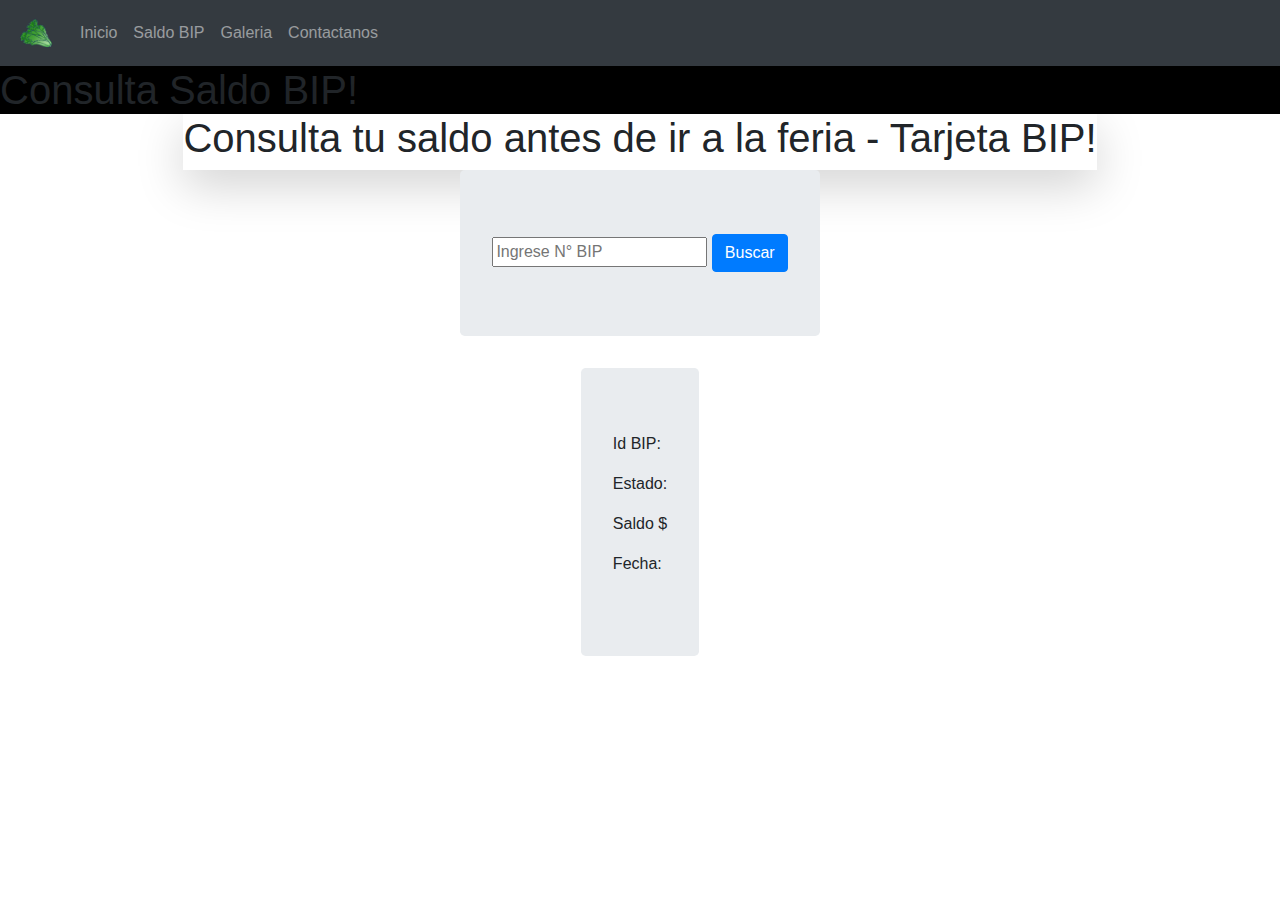
<file: doc/pages/SaldoBip.html>
<!DOCTYPE html>
<html lang="en">
<head>
    <meta charset="UTF-8">
    <meta name="viewport" content="width=device-width, initial-scale=1, shrink-to-fit=no">
    <title>Mi Huertita</title>
    <link rel="stylesheet" type="text/css" href="/doc/CSS/main.css" />
    <!-- <link rel="stylesheet" href="cdnjs.cloudflare.com/ajax/libs/font-awesome/4.7.0/css/font-awesome.min.css"> -->
    <!-- <link rel="stylesheet" href="https://stackpath.bootstrapcdn.com/bootstrap/4.5.2/css/bootstrap.min.css" integrity="sha384-JcKb8q3iqJ61gNV9KGb8thSsNjpSL0n8PARn9HuZOnIxN0hoP+VmmDGMN5t9UJ0Z" crossorigin="anonymous"> -->
    <link rel="stylesheet" href="/doc/Bootraps/css/bootstrap.min.css">
    
  </head>
<body>
   <div >
    <nav class="navbar navbar-expand-md bg-dark navbar-dark">
      <!-- Brand -->
      <a class="navbar-brand" href="#">
          <img src="/doc/img/logo.png" alt="Logo" style="width:40px;">
      </a>
    
      <!-- Toggler/collapsibe Button -->
      <button class="navbar-toggler" type="button" data-toggle="collapse" data-target="#collapsibleNavbar">
        <span class="navbar-toggler-icon"></span>
      </button>
    
      <!-- Navbar links -->
      <div class="collapse navbar-collapse" id="collapsibleNavbar">
        <ul class="navbar-nav">
          
            <li class="nav-item">
              <a class="nav-link" href="/doc/index.html">Inicio</a>
            </li>
            <li class="nav-item">
              <a class="nav-link" href="/doc/pages/SaldoBip.html">Saldo BIP</a>
            </li>
            <li class="nav-item">
                <a class="nav-link" href="/doc/pages/galeria.html">Galeria</a></li>
              </li>
            <li class="nav-item">
              <a class="nav-link" href="/doc/pages/contactanos.html">Contactanos</a>
            </li>
        </ul>
      </div>
    </nav>
   </div>
   <h1 style="background-color: black; margin: auto;">Consulta Saldo BIP! </h1>

   <!-- codigo obtenido de pagina bootstrap -->
   <div id="bip1" class="container">
         
    <div  class="shadow-lg ">
        <h1>Consulta tu saldo antes de ir a la feria - Tarjeta BIP!</h1>
    </div>
    <div   class="section jumbotron">

        <input type="text" name="txtNumBip" id="txtNumBip" placeholder="Ingrese N° BIP">
        <button type="button" class="btn btn-primary" id="btnBuscar"> Buscar </button>
    </div>

    <div class="desplegar jumbotron">
        <div class="despliegue_min">Id BIP:
            <p id="id_bip"></p>
        </div>
        <div class="despliegue_min">Estado:
            <p id="estado"></p>
        </div>
        <div class="despliegue_max">Saldo $
            <p id="saldo"></p>
        </div>
        <div class="despliegue_min">Fecha:
            <p id="fecha"></p>
        </div>
    </div>
    <script src="/doc/js/script_BIP.js">as</script>
   <script src="https://code.jquery.com/jquery-3.5.1.slim.min.js" integrity="sha384-DfXdz2htPH0lsSSs5nCTpuj/zy4C+OGpamoFVy38MVBnE+IbbVYUew+OrCXaRkfj" crossorigin="anonymous"></script>
   <script src="https://cdn.jsdelivr.net/npm/popper.js@1.16.1/dist/umd/popper.min.js" integrity="sha384-9/reFTGAW83EW2RDu2S0VKaIzap3H66lZH81PoYlFhbGU+6BZp6G7niu735Sk7lN" crossorigin="anonymous"></script>
   <script src="https://stackpath.bootstrapcdn.com/bootstrap/4.5.2/js/bootstrap.min.js" integrity="sha384-B4gt1jrGC7Jh4AgTPSdUtOBvfO8shuf57BaghqFfPlYxofvL8/KUEfYiJOMMV+rV" crossorigin="anonymous"></script>
</body>
</html>
</file>
<file: CSS/main.css>
body{
    background-color: white;
    color: white;
    font-family: Arial, Helvetica, sans-serif;
}

.nav-banner{
    display: flex;
    flex-wrap: wrap;
    background-color: rgba(125, 163, 35, 0.98)

}
.nav-banner>div{
    width: 700px;
    margin: 10px;
    align-content: space-around;
}

nav{
    display: inline-block;
}

nav li{
    display: inline-block;
}

nav li a{
    color: white;    
}

nav li a:link{
   
    text-decoration: none;
}

#bip1{
    display: flex;
    flex-flow: column;
    align-content: center;
    align-items: center;
    
}

/* 
@media (max-width: 600px) {
    body {
      background-color: lightblue;
    }
    .nav-banner>div{
        width: 100%;     
    }
    nav{
        display: block;
        width: 100%;
        margin: 0%;
        padding: 0%;
        font-size: large;
    }
    nav ul{
        padding-left: 0%;
        margin: 0%;
        border: 1px solid white;
        display: block;
    }
    nav li {
      
        
        width: 100%;
        border-bottom: 1px solid  white;
        height: 50px;
        text-align: center;
        display: flex;
        align-content: center;
        justify-content: center;
        flex-direction: column;
        
    }
  } */


/*div{
    border: 1px solid black;
}
*/
.porta{
    align-content: center;
}
.portada>img{
    width: 70%;
    margin-left: 15%;
    align-content: space-around;
}
.fondos-blancos{
    color: black;
}
</file>
<file: doc/CSS/main.css>
body{
    background-color: white;
    color: white;
    font-family: Arial, Helvetica, sans-serif;
}

.nav-banner{
    display: flex;
    flex-wrap: wrap;
    background-color: rgba(125, 163, 35, 0.98)

}
.nav-banner>div{
    width: 700px;
    margin: 10px;
    align-content: space-around;
}

nav{
    display: inline-block;
}

nav li{
    display: inline-block;
}

nav li a{
    color: white;    
}

nav li a:link{
   
    text-decoration: none;
}

#bip1{
    display: flex;
    flex-flow: column;
    align-content: center;
    align-items: center;
    
}

/* 
@media (max-width: 600px) {
    body {
      background-color: lightblue;
    }
    .nav-banner>div{
        width: 100%;     
    }
    nav{
        display: block;
        width: 100%;
        margin: 0%;
        padding: 0%;
        font-size: large;
    }
    nav ul{
        padding-left: 0%;
        margin: 0%;
        border: 1px solid white;
        display: block;
    }
    nav li {
      
        
        width: 100%;
        border-bottom: 1px solid  white;
        height: 50px;
        text-align: center;
        display: flex;
        align-content: center;
        justify-content: center;
        flex-direction: column;
        
    }
  } */


/*div{
    border: 1px solid black;
}
*/
.porta{
    align-content: center;
}
.portada>img{
    width: 70%;
    margin-left: 15%;
    align-content: space-around;
}
.fondos-blancos{
    color: black;
}
</file>
